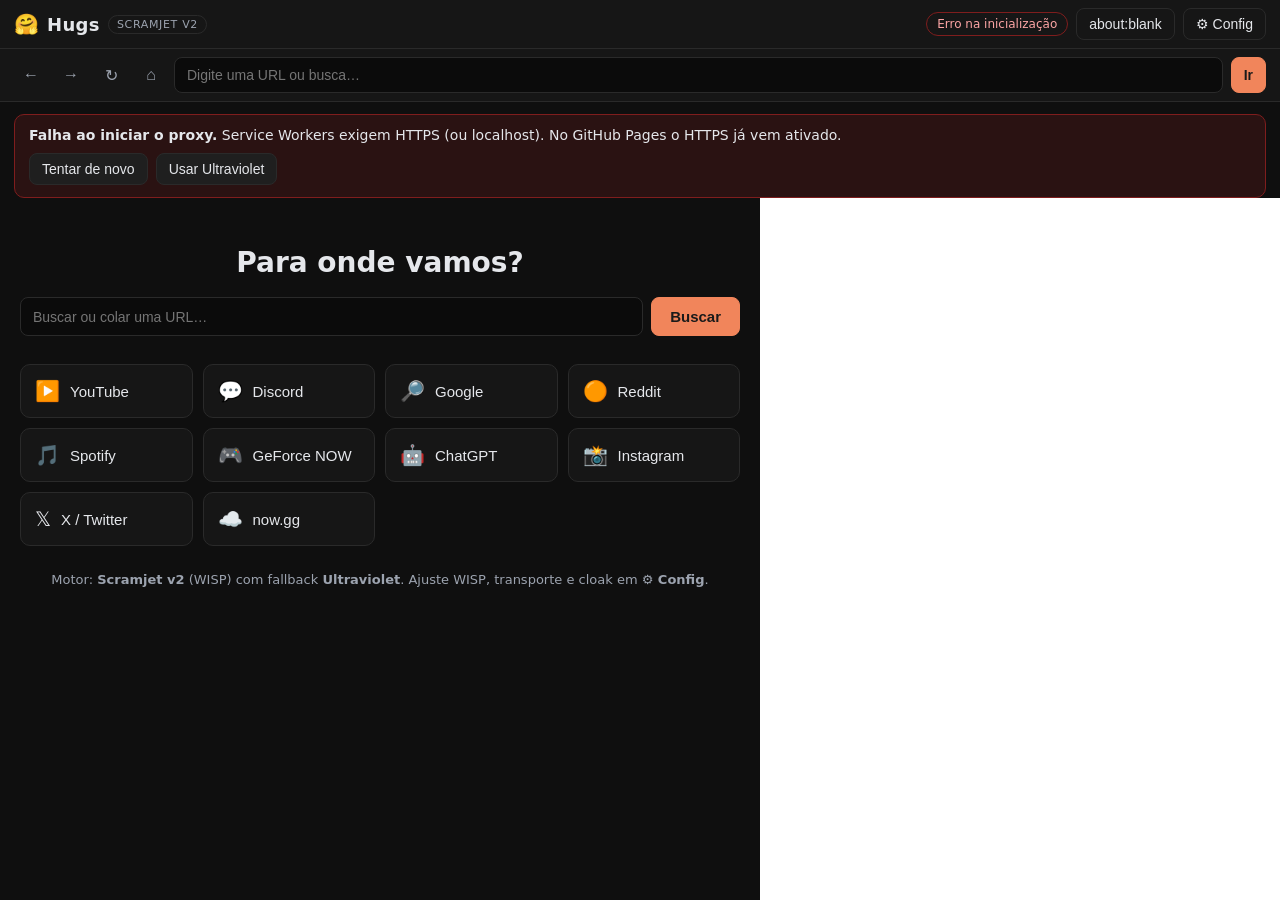
<file: index.html>
<!doctype html>
<html lang="pt-BR">
  <head>
    <meta charset="utf-8" />
    <meta name="viewport" content="width=device-width, initial-scale=1" />
    <title>Hugs</title>
    <meta name="description" content="Hugs — proxy web estático (Scramjet v2 + Ultraviolet) para GitHub Pages." />
    <meta name="theme-color" content="#0f0f0f" />
    <link rel="icon" type="image/svg+xml" href="./assets/favicon.svg" />
    <link rel="stylesheet" href="./style.css" />

    <!-- Configuração central (carrega antes do app) -->
    <script src="./config.js"></script>
    <script src="./register-sw.js"></script>

    <!-- Scramjet v2 (ordem importa: scramjet -> controller -> utils) -->
    <script src="./scramjet/scramjet.js"></script>
    <script src="./controller/controller.api.js"></script>
    <script src="./utils/scramjet-utils.js"></script>

    <!-- Ultraviolet fallback (bundle define Ultraviolet + codecs) -->
    <script src="./uv/uv.bundle.js"></script>
    <!-- BareMux (usado pelo fallback UV) -->
    <script src="./baremux/index.js"></script>
  </head>
  <body>
    <!-- Barra superior -->
    <header class="topbar">
      <div class="brand">
        <span class="brand-mark" aria-hidden="true">🤗</span>
        <span class="brand-name">Hugs</span>
        <span id="engine-badge" class="badge" title="Motor ativo">scramjet</span>
      </div>
      <div class="top-actions">
        <span id="status" class="status" role="status">Iniciando…</span>
        <button id="btn-aboutblank" class="btn ghost" type="button" title="Abrir em about:blank (cloak)">
          about:blank
        </button>
        <button id="btn-settings" class="btn ghost" type="button" aria-expanded="false" aria-controls="settings">
          ⚙ Config
        </button>
      </div>
    </header>

    <!-- Omnibox -->
    <nav class="omnibox" aria-label="Navegação">
      <button id="btn-back" class="icon-btn" type="button" title="Voltar" aria-label="Voltar">←</button>
      <button id="btn-forward" class="icon-btn" type="button" title="Avançar" aria-label="Avançar">→</button>
      <button id="btn-reload" class="icon-btn" type="button" title="Recarregar" aria-label="Recarregar">↻</button>
      <button id="btn-home" class="icon-btn" type="button" title="Início" aria-label="Início">⌂</button>
      <form id="omnibox" class="omnibox-form" autocomplete="off">
        <input
          id="url-input"
          class="url-input"
          type="text"
          inputmode="url"
          spellcheck="false"
          placeholder="Digite uma URL ou busca…"
          aria-label="URL ou busca"
        />
        <button class="btn primary" type="submit">Ir</button>
      </form>
    </nav>

    <!-- Erro / aviso -->
    <div id="error-box" class="error-box" hidden>
      <strong id="error-title">Algo falhou.</strong>
      <span id="error-msg"></span>
      <div class="error-actions">
        <button id="btn-retry" class="btn" type="button">Tentar de novo</button>
        <button id="btn-fallback-uv" class="btn" type="button">Usar Ultraviolet</button>
        <button id="btn-fallback-sj" class="btn" type="button" hidden>Usar Scramjet</button>
      </div>
    </div>

    <!-- Área principal -->
    <main class="main">
      <!-- Home (busca + atalhos) -->
      <section id="home" class="home">
        <h1 class="home-title">Para onde vamos?</h1>
        <form id="home-search" class="home-search" autocomplete="off">
          <input
            id="home-input"
            type="text"
            inputmode="url"
            spellcheck="false"
            placeholder="Buscar ou colar uma URL…"
            aria-label="Buscar ou colar uma URL"
          />
          <button class="btn primary big" type="submit">Buscar</button>
        </form>

        <div class="quick-grid" id="quick-links">
          <button class="quick" type="button" data-url="https://www.youtube.com/">
            <span class="quick-ico" aria-hidden="true">▶️</span><span>YouTube</span>
          </button>
          <button class="quick" type="button" data-url="https://discord.com/">
            <span class="quick-ico" aria-hidden="true">💬</span><span>Discord</span>
          </button>
          <button class="quick" type="button" data-url="https://www.google.com/">
            <span class="quick-ico" aria-hidden="true">🔎</span><span>Google</span>
          </button>
          <button class="quick" type="button" data-url="https://www.reddit.com/">
            <span class="quick-ico" aria-hidden="true">🟠</span><span>Reddit</span>
          </button>
          <button class="quick" type="button" data-url="https://open.spotify.com/">
            <span class="quick-ico" aria-hidden="true">🎵</span><span>Spotify</span>
          </button>
          <button class="quick" type="button" data-url="https://play.geforcenow.com/">
            <span class="quick-ico" aria-hidden="true">🎮</span><span>GeForce NOW</span>
          </button>
          <button class="quick" type="button" data-url="https://chatgpt.com/">
            <span class="quick-ico" aria-hidden="true">🤖</span><span>ChatGPT</span>
          </button>
          <button class="quick" type="button" data-url="https://www.instagram.com/">
            <span class="quick-ico" aria-hidden="true">📸</span><span>Instagram</span>
          </button>
          <button class="quick" type="button" data-url="https://x.com/">
            <span class="quick-ico" aria-hidden="true">𝕏</span><span>X / Twitter</span>
          </button>
          <button class="quick" type="button" data-url="https://now.gg/">
            <span class="quick-ico" aria-hidden="true">☁️</span><span>now.gg</span>
          </button>
        </div>

        <p class="home-hint">
          Motor: <strong>Scramjet v2</strong> (WISP) com fallback <strong>Ultraviolet</strong>.
          Ajuste WISP, transporte e cloak em <strong>⚙ Config</strong>.
        </p>
      </section>

      <!-- Navegador embutido -->
      <section id="browser" class="browser" hidden>
        <iframe id="proxy-frame" title="Página proxied" allow="fullscreen; autoplay; clipboard-write" allowfullscreen></iframe>
      </section>
    </main>

    <!-- Painel de configurações -->
    <aside id="settings" class="settings" hidden aria-label="Configurações">
      <div class="settings-head">
        <h2>Configurações</h2>
        <button id="btn-settings-close" class="icon-btn" type="button" aria-label="Fechar">✕</button>
      </div>

      <label class="field">
        <span>Motor</span>
        <select id="set-engine">
          <option value="scramjet">Scramjet v2 (principal)</option>
          <option value="uv">Ultraviolet (fallback)</option>
        </select>
      </label>

      <label class="field">
        <span>Transporte (Scramjet)</span>
        <select id="set-transport">
          <option value="libcurl">libcurl (libcurl.js)</option>
          <option value="epoxy">Epoxy (epoxy-tls)</option>
        </select>
        <small>Ambos falam WISP. libcurl costuma ser mais estável para vídeo.</small>
      </label>

      <label class="field">
        <span>Servidor WISP</span>
        <input id="set-wisp" type="text" spellcheck="false" placeholder="wss://…" />
        <small>Ex.: wss://wisp.mercurywork.shop/ ou wss://anura.pro/</small>
      </label>

      <label class="field">
        <span>Presets WISP</span>
        <select id="set-wisp-preset">
          <option value="">— escolher preset —</option>
          <option value="wss://wisp.mercurywork.shop/">MercuryWorkshop (oficial)</option>
          <option value="wss://anura.pro/">Anura</option>
          <option value="__custom">Personalizado (digite acima)</option>
        </select>
      </label>

      <label class="field">
        <span>Motor de busca</span>
        <select id="set-search">
          <option value="https://www.google.com/search?q=%s">Google</option>
          <option value="https://www.bing.com/search?q=%s">Bing</option>
          <option value="https://duckduckgo.com/?q=%s">DuckDuckGo</option>
          <option value="https://search.brave.com/search?q=%s">Brave</option>
        </select>
      </label>

      <label class="field">
        <span>Cloak da aba (tab cloak)</span>
        <select id="set-cloak">
          <option value="none">Nenhum (Hugs)</option>
          <option value="google">Google</option>
          <option value="classroom">Google Classroom</option>
          <option value="docs">Google Docs</option>
          <option value="drive">Google Drive</option>
          <option value="bing">Bing</option>
        </select>
        <small>Troca título + ícone da aba para se disfarçar.</small>
      </label>

      <div class="settings-actions">
        <button id="btn-apply-settings" class="btn primary" type="button">Aplicar</button>
        <button id="btn-reset-settings" class="btn" type="button">Restaurar padrão</button>
      </div>

      <p class="settings-note">
        As alterações ficam salvas no navegador (localStorage) e valem para
        as próximas navegações. Para mudar o padrão de todos, edite
        <code>config.js</code>.
      </p>
    </aside>

    <script src="./app.js" defer></script>
  </body>
</html>
</file>
<file: style.css>
/* Hugs — interface limpa (dark) */
:root {
  color-scheme: dark;
  --bg: #0f0f0f;
  --panel: #161616;
  --panel-2: #1f1f1f;
  --border: #2a2a2a;
  --text: #e5e7eb;
  --muted: #9ca3af;
  --accent: #f1855b;
  --accent-2: #fdd76c;
  --radius: 10px;
}

* { box-sizing: border-box; }

html, body {
  margin: 0;
  height: 100%;
  background: var(--bg);
  color: var(--text);
  font-family: system-ui, -apple-system, "Segoe UI", Roboto, "Helvetica Neue", Arial, sans-serif;
}

body {
  display: flex;
  flex-direction: column;
  min-height: 100vh;
}

/* ---------- Topbar ---------- */
.topbar {
  display: flex;
  align-items: center;
  justify-content: space-between;
  gap: 12px;
  padding: 8px 14px;
  background: var(--panel);
  border-bottom: 1px solid var(--border);
}
.brand { display: flex; align-items: center; gap: 8px; min-width: 0; }
.brand-mark { font-size: 20px; }
.brand-name { font-weight: 700; font-size: 18px; letter-spacing: 0.02em; }
.badge {
  font-size: 11px;
  padding: 2px 8px;
  border: 1px solid var(--border);
  border-radius: 999px;
  color: var(--muted);
  text-transform: uppercase;
  letter-spacing: 0.06em;
}
.top-actions { display: flex; align-items: center; gap: 8px; flex-wrap: wrap; }
.status {
  font-size: 12px;
  color: var(--muted);
  border: 1px solid var(--border);
  border-radius: 999px;
  padding: 4px 10px;
  max-width: 40vw;
  overflow: hidden;
  text-overflow: ellipsis;
  white-space: nowrap;
}
.status.ok { color: #86efac; border-color: #14532d; }
.status.err { color: #fca5a5; border-color: #7f1d1d; }

/* ---------- Botões ---------- */
.btn {
  appearance: none;
  border: 1px solid var(--border);
  background: var(--panel-2);
  color: var(--text);
  border-radius: 8px;
  padding: 7px 12px;
  font-size: 14px;
  cursor: pointer;
}
.btn:hover { background: #262626; }
.btn.primary {
  background: var(--accent);
  border-color: var(--accent);
  color: #1a1a1a;
  font-weight: 600;
}
.btn.primary:hover { background: #f59a72; }
.btn.ghost { background: transparent; }
.btn.big { padding: 10px 18px; font-size: 15px; }
.icon-btn {
  appearance: none;
  border: 1px solid transparent;
  background: transparent;
  color: var(--muted);
  width: 34px;
  height: 34px;
  border-radius: 8px;
  font-size: 16px;
  cursor: pointer;
  flex: 0 0 auto;
}
.icon-btn:hover { background: var(--panel-2); color: var(--text); }

/* ---------- Omnibox ---------- */
.omnibox {
  display: flex;
  align-items: center;
  gap: 6px;
  padding: 8px 14px;
  background: var(--panel);
  border-bottom: 1px solid var(--border);
}
.omnibox-form { display: flex; gap: 8px; flex: 1; min-width: 0; }
.url-input, .home-search input, .field input, .field select {
  width: 100%;
  background: #0b0b0b;
  border: 1px solid var(--border);
  color: var(--text);
  border-radius: 8px;
  padding: 9px 12px;
  font-size: 14px;
  outline: none;
}
.url-input:focus, .home-search input:focus, .field input:focus, .field select:focus {
  border-color: var(--accent);
}

/* ---------- Erro ---------- */
.error-box {
  margin: 12px 14px 0;
  padding: 12px 14px;
  border: 1px solid #7f1d1d;
  background: #2a1212;
  border-radius: var(--radius);
  font-size: 14px;
}
.error-actions { display: flex; gap: 8px; margin-top: 10px; flex-wrap: wrap; }

/* ---------- Main ---------- */
.main { flex: 1; display: flex; min-height: 0; }
.home {
  width: min(760px, 100%);
  margin: 0 auto;
  padding: 48px 20px 32px;
  text-align: center;
}
.home-title { font-size: 28px; margin: 0 0 18px; font-weight: 700; }
.home-search { display: flex; gap: 8px; margin-bottom: 28px; }
.quick-grid {
  display: grid;
  grid-template-columns: repeat(auto-fill, minmax(150px, 1fr));
  gap: 10px;
  text-align: left;
}
.quick {
  display: flex;
  align-items: center;
  gap: 10px;
  background: var(--panel);
  border: 1px solid var(--border);
  color: var(--text);
  border-radius: var(--radius);
  padding: 14px 14px;
  font-size: 15px;
  cursor: pointer;
}
.quick:hover { background: var(--panel-2); border-color: #3a3a3a; }
.quick-ico { font-size: 20px; }
.home-hint { color: var(--muted); font-size: 13px; margin-top: 24px; line-height: 1.6; }

.browser { flex: 1; display: flex; min-height: 0; }
.browser iframe {
  flex: 1;
  width: 100%;
  border: 0;
  background: #fff;
}

/* ---------- Settings ---------- */
.settings {
  position: fixed;
  top: 0;
  right: 0;
  width: min(360px, 92vw);
  height: 100dvh;
  background: var(--panel);
  border-left: 1px solid var(--border);
  padding: 16px;
  overflow-y: auto;
  z-index: 50;
  box-shadow: -12px 0 32px rgba(0,0,0,0.45);
}
.settings-head { display: flex; align-items: center; justify-content: space-between; }
.settings-head h2 { margin: 0; font-size: 18px; }
.field { display: block; margin-top: 16px; }
.field > span { display: block; font-size: 13px; color: var(--muted); margin-bottom: 6px; }
.field small { display: block; color: var(--muted); font-size: 12px; margin-top: 6px; line-height: 1.5; }
.settings-actions { display: flex; gap: 8px; margin-top: 20px; }
.settings-note { color: var(--muted); font-size: 12px; line-height: 1.6; margin-top: 16px; }
.settings-note code { background: #0b0b0b; padding: 1px 5px; border-radius: 4px; border: 1px solid var(--border); }

@media (max-width: 640px) {
  .home { padding-top: 28px; }
  .home-search { flex-direction: column; }
  .status { display: none; }
}
</file>
